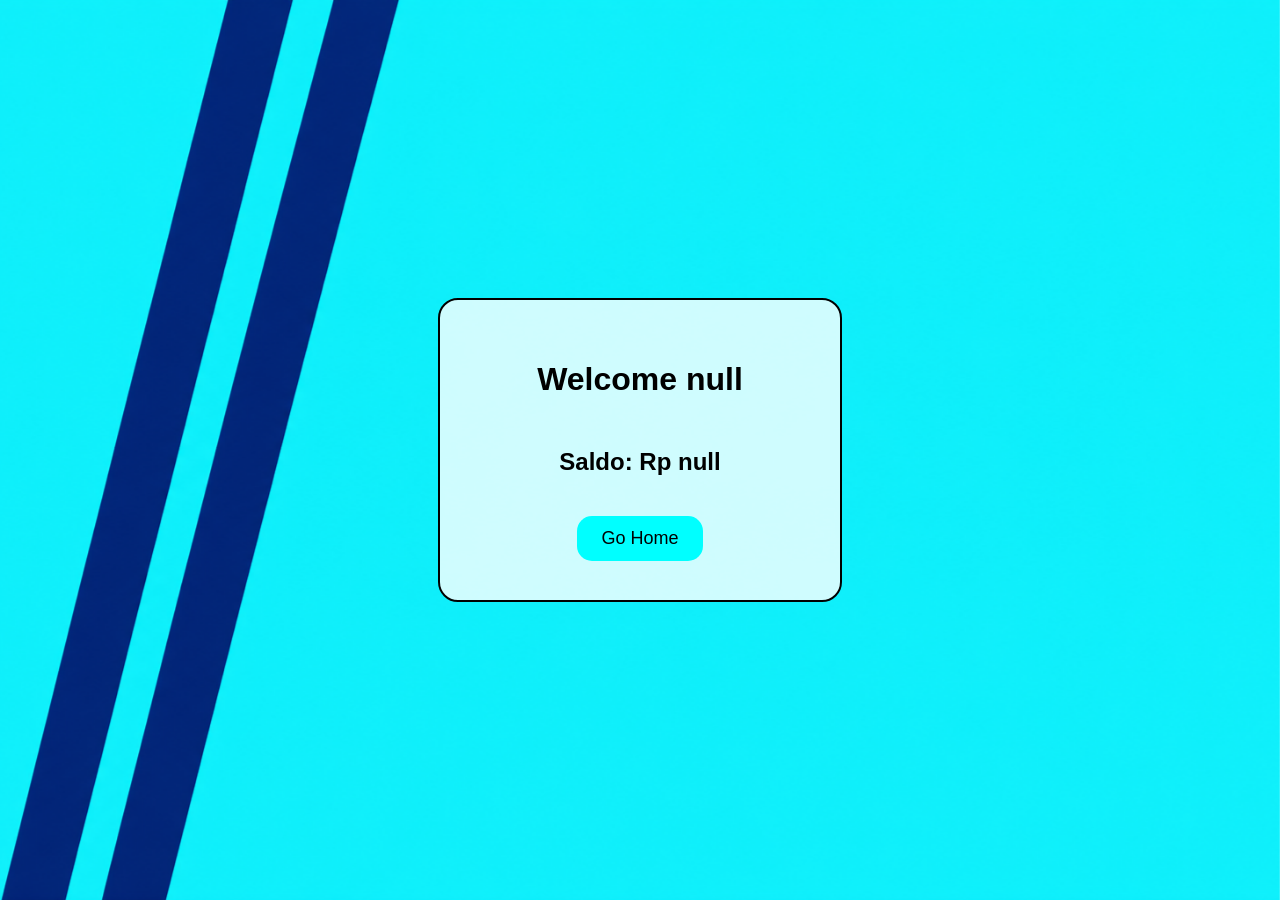
<file: index.html>
<!DOCTYPE html>
<html>

<head>

  <title>Dashboard</title>

  <link rel="stylesheet" href="dashboard.css">

</head>

<body>

	<div class="background"></div>
  
	<div class="container">
  
	  <h1 id="welcome"></h1>
  
	  <h2 id="saldo"></h2>
  
	  <button id="homeBtn">
		Go Home
	  </button>
  
	</div>
  
	<script src="LogicDashboard.js"></script>
  
  </body>

</html>
</file>
<file: dashboard.css>
body{

    margin: 0;
    height: 100vh;
  
    display: flex;
    justify-content: center;
    align-items: center;
    flex-direction: column;
  
    font-family: Arial, sans-serif;
  
    overflow: hidden;
  
  }
  
  .container{
  
    width: 400px;
    height: 300px;
  
    background-color: #ffffffcc;
  
    border: 2px solid black;
    border-radius: 20px;
  
    display: flex;
    flex-direction: column;
    justify-content: center;
    align-items: center;
  
    gap: 20px;
  
    position: relative;
    z-index: 2;
  
  }
  
  .background{
  
    position: fixed;
  
    top: 0;
    left: 0;
  
    width: 100%;
    height: 100%;
  
    background-image: url("background.jpg");
    background-size: cover;
    background-position: center;
  
    z-index: 1;
  
  }
  
  h1{
  
    color: black;
    margin-bottom: 10px;
  
  }
  
  h2{
  
    color: black;
    margin-bottom: 20px;
  
  }
  
  #homeBtn{
  
    background: cyan;
  
    color: black;
  
    border: none;
  
    padding: 12px 24px;
  
    border-radius: 15px;
  
    font-size: 18px;
  
    cursor: pointer;
  
    transition: 0.2s;
  
  }
  
  #homeBtn:hover{
  
    transform: scale(1.05);
  
  }
  
  #homeBtn:active{
  
    transform: scale(0.95);
  
  }
</file>
